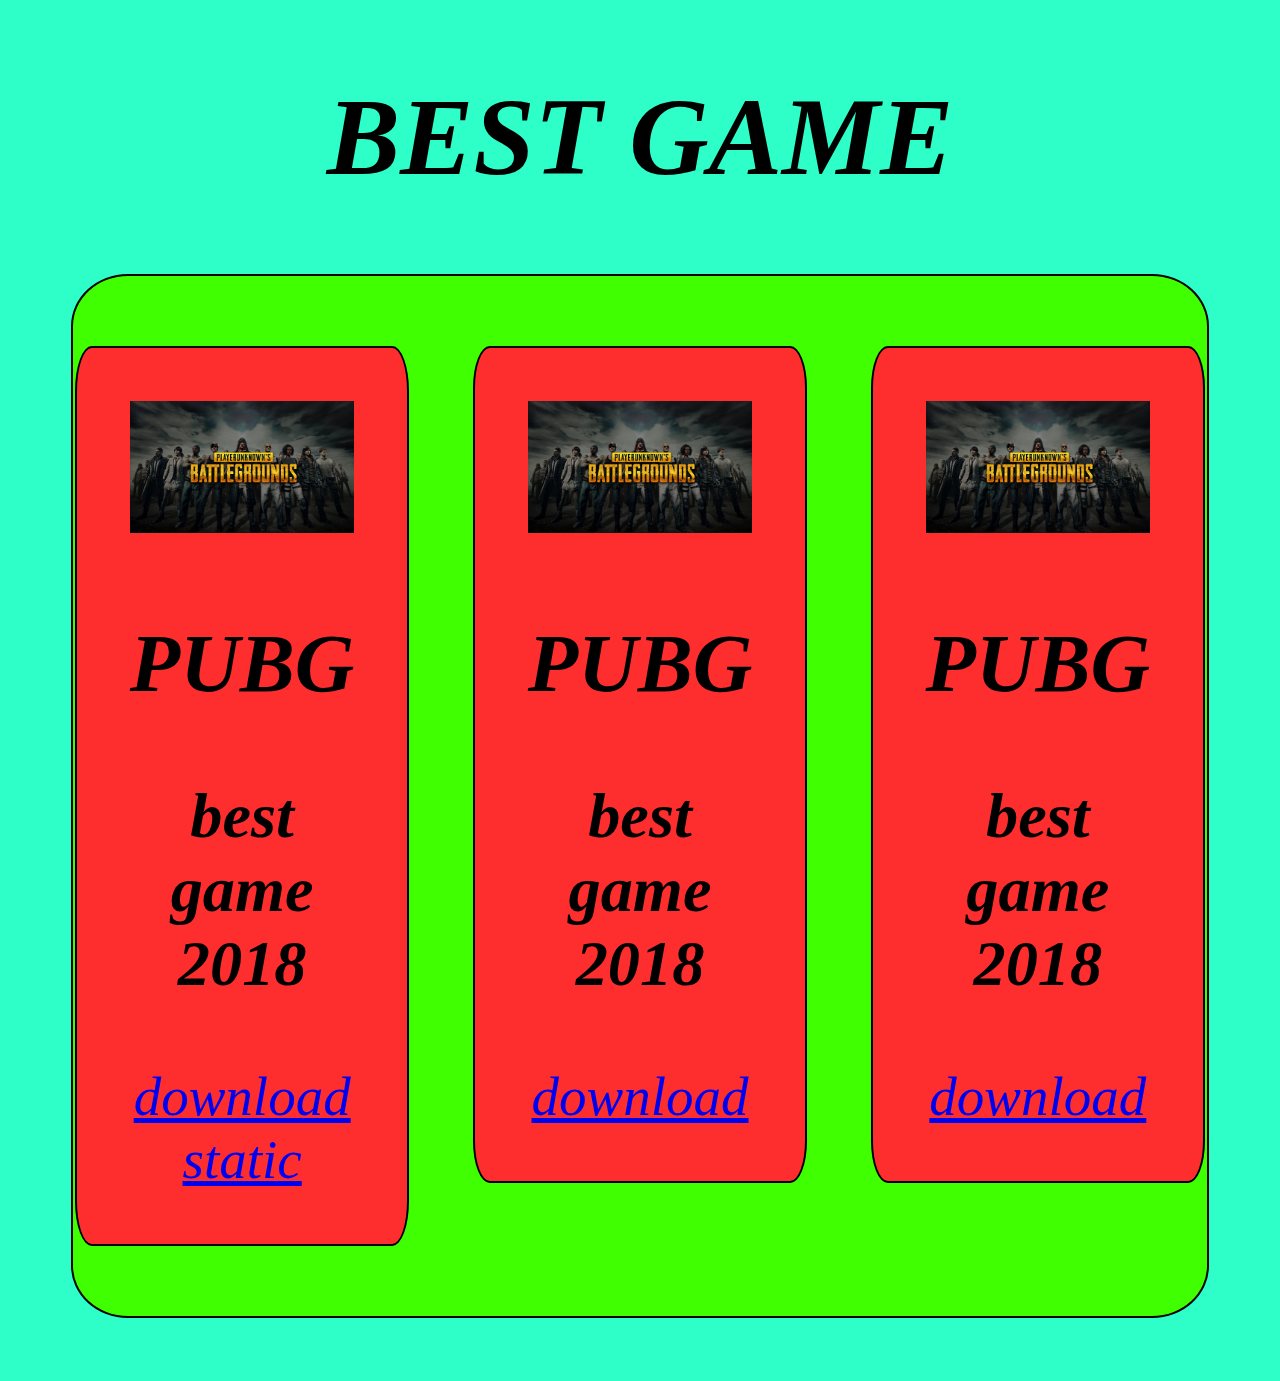
<file: index.html>
<!DOCTYPE html>
<html lang="en" dir="ltr">
  <head>
    <meta charset="utf-8">
    <title></title>
    <link rel="stylesheet" href="css/style.css">
    <meta name="viewport" content="width=device-width,initial-scale=1.0">
  </head>
  <body>
    <h1>BEST GAME</h1>
    <div class="parent">
      <div class="child">
        <img src="images/pubg.jpg" alt="dp">
        <h2>PUBG</h2>
        <h3>best game 2018</h3>
        <a href="https://www.technogone.com/pubg-game-download-for-pc-full-game/">download</a>
        <a href="static.html">static</a>

        </div>
        <div class="child">
          <img src="images/pubg.jpg" alt="dp">
          <h2>PUBG</h2>
          <h3>best game 2018</h3>
          <a href="https://www.technogone.com/pubg-game-download-for-pc-full-game/">download</a>


        </div>
        <div class="child">
          <img src="images/pubg.jpg" alt="dp">
          <h2>PUBG</h2>
          <h3>best game 2018</h3>
          <a href="https://www.technogone.com/pubg-game-download-for-pc-full-game/">download</a>


        </div>

      </div>

    </div>
  </body>
</html>
</file>
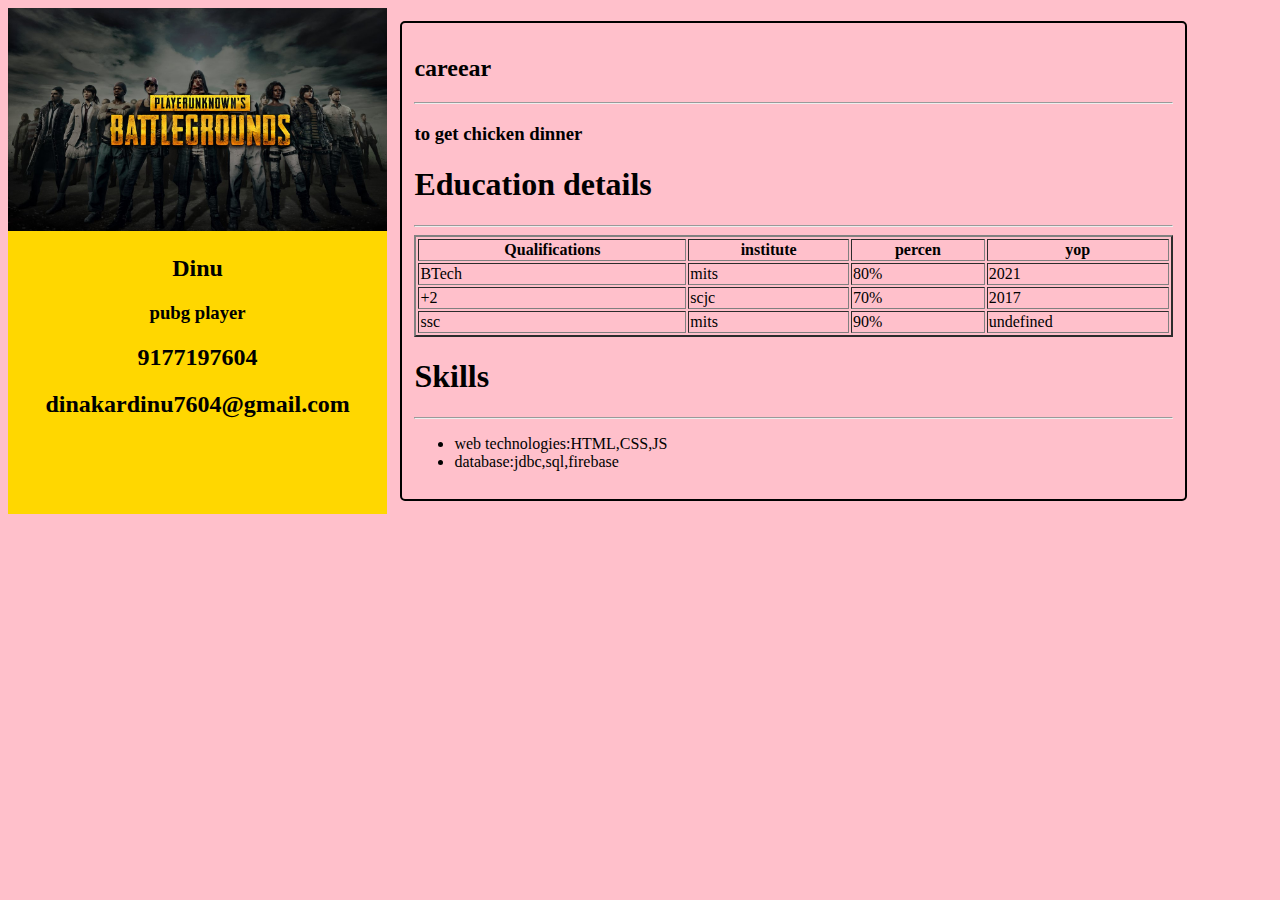
<file: dynamic.html>
<!DOCTYPE html>
<html lang="en" dir="ltr">
  <head>
    <meta charset="utf-8">
    <title>Dynamic page</title>
    <meta name="viewport" content="width=device-width,initial-scale=1.0">
    <link rel="stylesheet" href="css/static.css">
  </head>
  <body>
    <div class="parent">
      <div class="left">

      </div>
      <div class="right">

      </div>
    </div>
    <script type="text/javascript" src="dynamic.js">

    </script>
  </body>
</html>
</file>
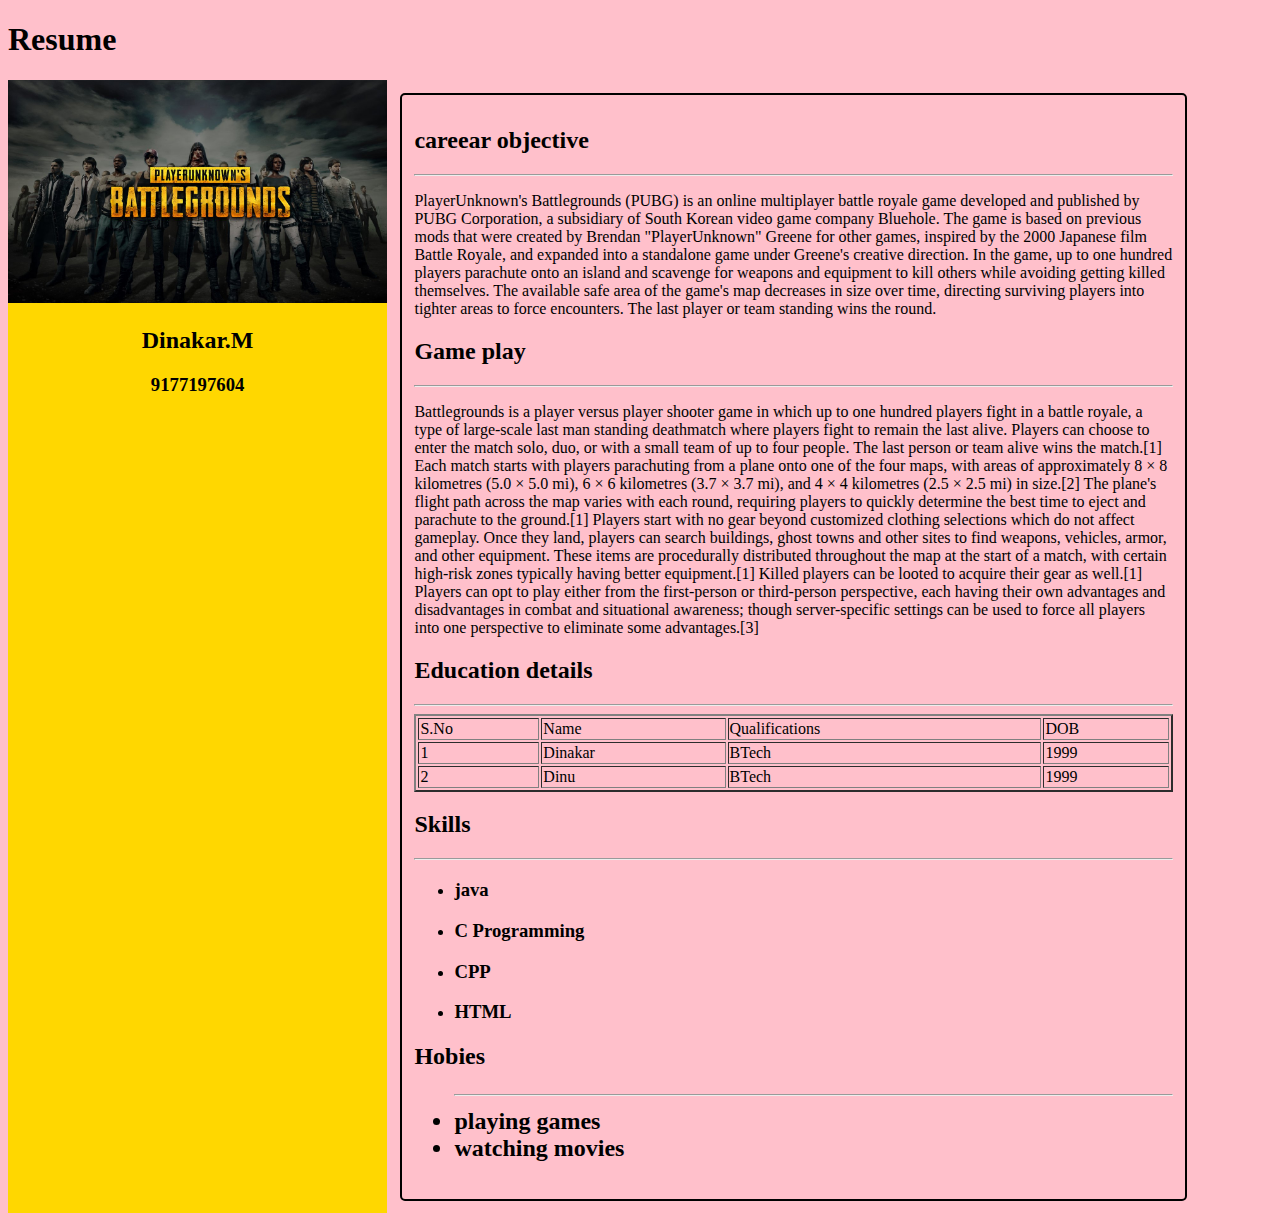
<file: static.html>
<!DOCTYPE html>
<html lang="en" dir="ltr">
  <head>
    <meta charset="utf-8">
    <title> Resume </title>
    <link rel="stylesheet" href="css/static.css">
    <meta name="viewport" content="width=device-width,initial-scale=1.0">
  </head>
  <body>
    <h1>Resume</h1>
    <div class="parent">
      <div class="left">
          <img src="images/pubg.jpg" alt="dp">
        <h2>Dinakar.M</h2>
        <h3>9177197604</h3>

        </div>
        <div class="right">
          <h2>careear objective</h2>
          <hr>
          <p>PlayerUnknown's Battlegrounds (PUBG) is an online multiplayer battle royale game developed and published by PUBG Corporation, a subsidiary of South Korean video game company Bluehole. The game is based on previous mods that were created by Brendan "PlayerUnknown" Greene for other games, inspired by the 2000 Japanese film Battle Royale, and expanded into a standalone game under Greene's creative direction. In the game, up to one hundred players parachute onto an island and scavenge for weapons and equipment to kill others while avoiding getting killed themselves. The available safe area of the game's map decreases in size over time, directing surviving players into tighter areas to force encounters. The last player or team standing wins the round. </p>
          <h2>Game play
          </h2>
          <hr>


          <p>Battlegrounds is a player versus player shooter game in which up to one hundred players fight in a battle royale, a type of large-scale last man standing deathmatch where players fight to remain the last alive. Players can choose to enter the match solo, duo, or with a small team of up to four people. The last person or team alive wins the match.[1]

Each match starts with players parachuting from a plane onto one of the four maps, with areas of approximately 8 × 8 kilometres (5.0 × 5.0 mi), 6 × 6 kilometres (3.7 × 3.7 mi), and 4 × 4 kilometres (2.5 × 2.5 mi) in size.[2] The plane's flight path across the map varies with each round, requiring players to quickly determine the best time to eject and parachute to the ground.[1] Players start with no gear beyond customized clothing selections which do not affect gameplay. Once they land, players can search buildings, ghost towns and other sites to find weapons, vehicles, armor, and other equipment. These items are procedurally distributed throughout the map at the start of a match, with certain high-risk zones typically having better equipment.[1] Killed players can be looted to acquire their gear as well.[1] Players can opt to play either from the first-person or third-person perspective, each having their own advantages and disadvantages in combat and situational awareness; though server-specific settings can be used to force all players into one perspective to eliminate some advantages.[3]</p>
<table border="2">
  <tr>
    <td>S.No</td>
    <td>Name</td>
    <td>Qualifications</td>
    <td>DOB</td>
  </tr>
  <tr>
    <td>1</td>
    <td>Dinakar</td>
<td>BTech</td>
<td>1999</td>
  </tr>
  <tr>
    <td>2</td>
    <td>Dinu</td>
<td>BTech</td>
<td>1999</td>
  </tr>
  <h2>Education details</h2>
  <hr>
</table>
<h2>Skills</h2>
<hr><ul>
  <li><h3>java</h3></li>
  <li><h3>C Programming</h3></li>
  <li><h3>CPP</h3></li>
  <li><h3>HTML</h3></li>
</ul>
<h2>Hobies<ul>
  <hr>
  <li>playing games</li>
  <li>watching movies</li>
</ul></h2>
        </div>
  </body>
</html>
</file>
<file: css/style.css>
body{
  background-color: #2EFEC8;
  text-align: center;
  font-size: 55px;
  font-style: oblique;
}
.parent{
  background-color: #40FF00;
  border: 2px solid #000000;
  border-radius: 5%;
  display: flex;
  justify-content: center;
  margin: 5%;
  padding: 3%;
}
.child{
  background-color: #FE2E2E;
  border: 2px solid #000000;
  border-radius: 5%;
  height: 30%;
  width: 30%;
  padding: 5%;
  margin: 3%;
  text-align: center;

}
img{
  width: 100%;
  height: 100%;
}
@media screen and (max-width:767px) {
.parent{
  flex-wrap: wrap;
}
.child{
  width: 100%;
}
}
@media screen and (min-width:768px) and (max-width:1024px) {
  .parent{
    flex-wrap:wrap;
}
.child{
  width: 30%;
}
}
</file>
<file: css/static.css>
body{
  background-color: pink;
}
.left{
  background-color: gold;
  width:30%;
  border-radius: 5px solid white;
  text-align: center;
}
img{
  width: 100%;
}
.right{
  width: 60%;
  border: 2px solid black;
  border-radius: 5px;
  margin: 1%;

  padding: 1%;
}
.parent{
  display: flex;
}
table{
  width: 100%;
}
@media screen and (max-width:767px) {
.parent{
  flex-wrap: wrap;
  background-color: red;
}
.left{
  width: 100%;
}
.right{
  width: 100%;
}
}

@media screen and (min-width:768px) and (max-width:1024px) {
  .parent{
    background-color: gold;
    flex-wrap:wrap;
      font-style: italic;
}
.left{
  width: 30%;
  background-color: orange;

}
</file>
